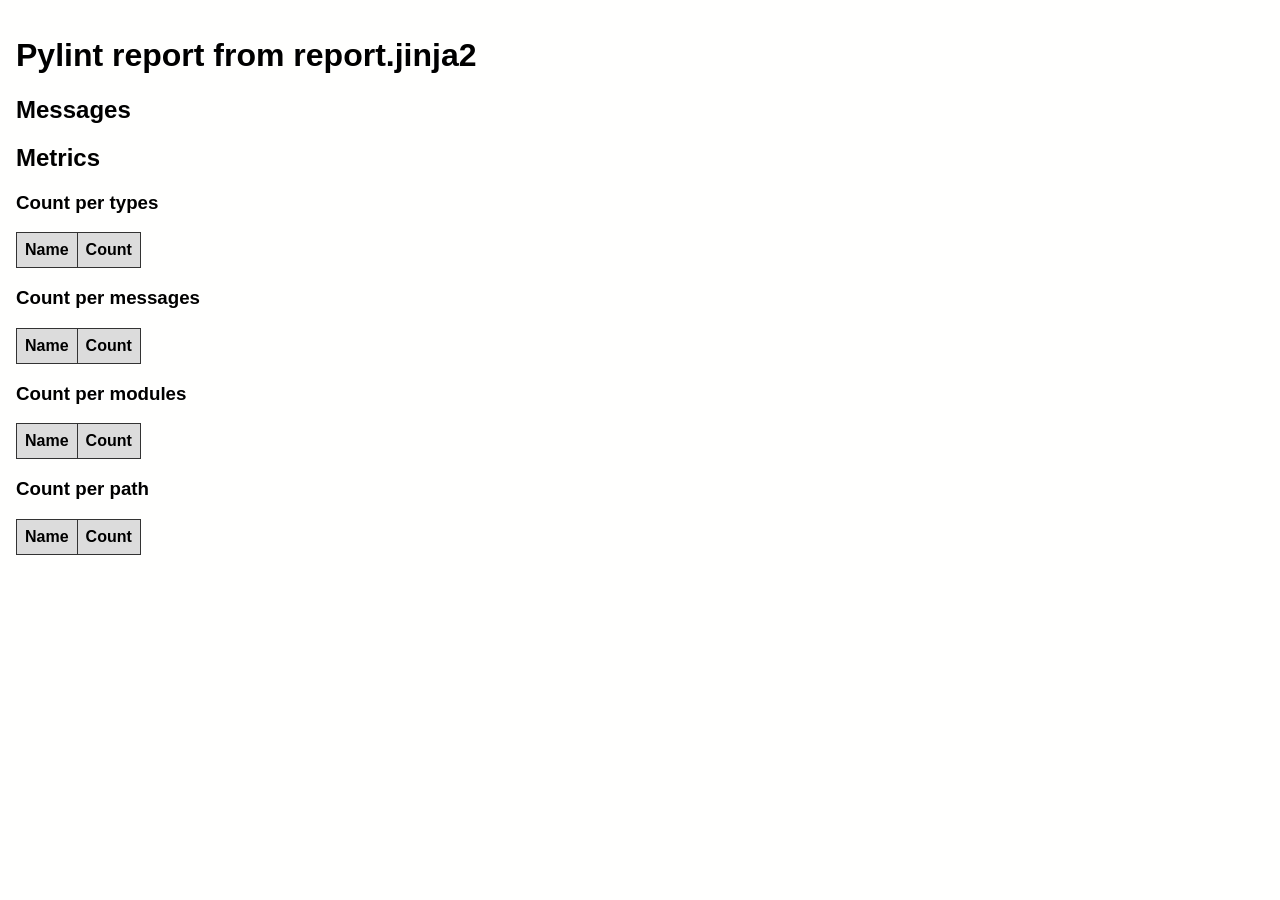
<file: report.html>
<!DOCTYPE HTML>
<html>
    <head>
        <title>Pylint report</title>
        <meta charset="utf-8">
        <meta name="description" content="auto generated pylint report from JSON">
        <style type="text/css">
        body {
            padding: 1em;
            margin: 0;
            background-color: #fffffe;
            font-family: sans-serif;
        }
        table {
            border-collapse: collapse;
        }
        th, td {
            padding: 0.5em;
            border: 1px solid #333333;
        }
        th {
            background-color: #DCDCDC;
        }
        </style>
    </head>
    <body>
        <h1>Pylint report from report.jinja2</h1>

        

        <h2>Messages</h2>
        

        <h2>Metrics</h2>
        

        <h3>Count per types</h3>
        <table>
            <tr>
                <th>Name</th>
                <th>Count</th>
            </tr>
            
        </table>
        

        <h3>Count per messages</h3>
        <table>
            <tr>
                <th>Name</th>
                <th>Count</th>
            </tr>
            
        </table>
        

        <h3>Count per modules</h3>
        <table>
            <tr>
                <th>Name</th>
                <th>Count</th>
            </tr>
            
        </table>
        

        <h3>Count per path</h3>
        <table>
            <tr>
                <th>Name</th>
                <th>Count</th>
            </tr>
            
        </table>
        

    </body>
</html>
</file>
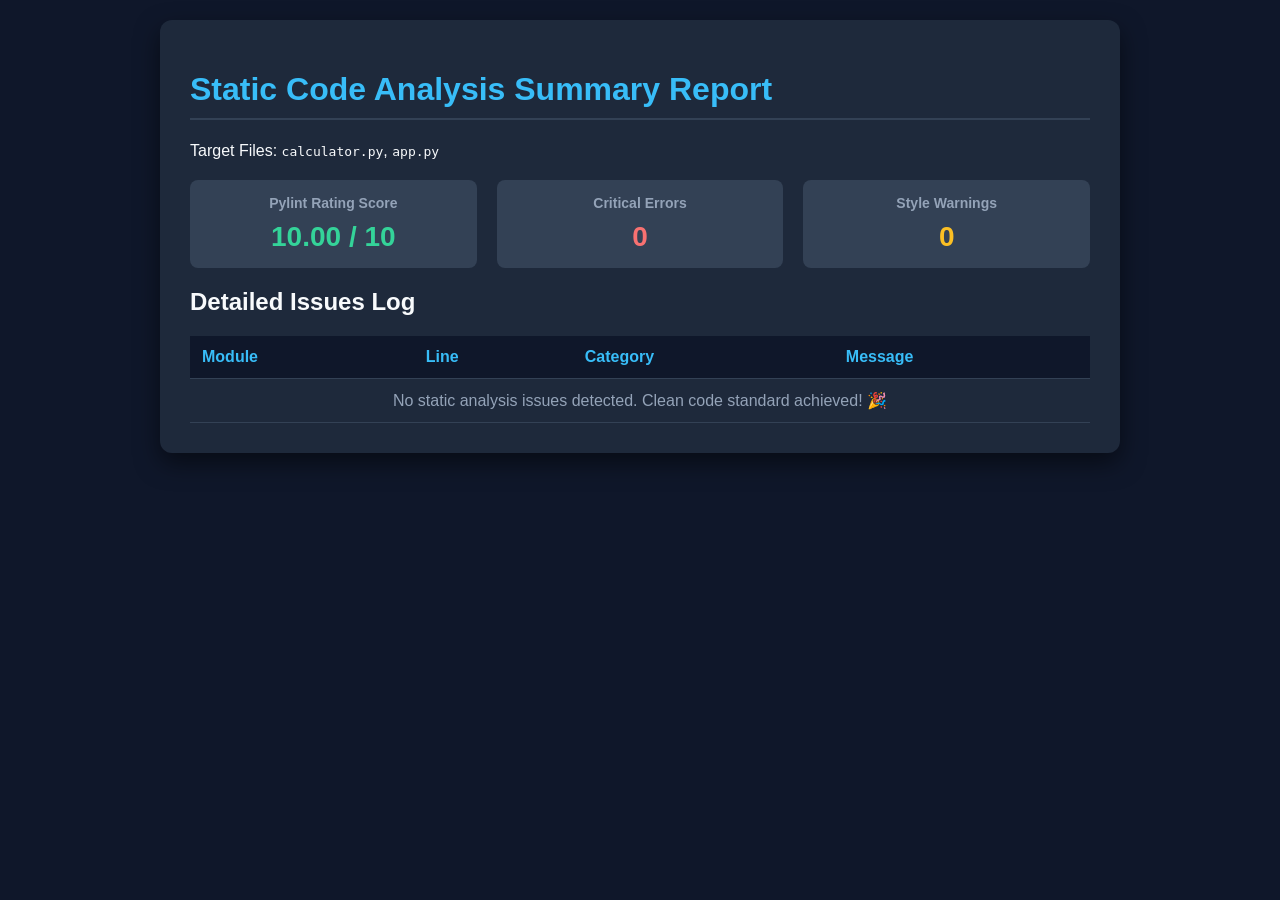
<file: reports/report.html>
<!DOCTYPE html>
<html lang="en">
<head>
    <meta charset="UTF-8">
    <meta name="viewport" content="width=device-width, initial-scale=1.0">
    <title>Static Code Analysis Report</title>
    <style>
        body {
            font-family: 'Segoe UI', Tahoma, Geneva, Verdana, sans-serif;
            background-color: #0f172a;
            color: #f8fafc;
            margin: 0;
            padding: 20px;
        }
        .container {
            max-width: 900px;
            margin: 0 auto;
            background-color: #1e293b;
            padding: 30px;
            border-radius: 12px;
            box-shadow: 0 10px 25px rgba(0, 0, 0, 0.5);
        }
        h1 {
            color: #38bdf8;
            border-bottom: 2px solid #334155;
            padding-bottom: 10px;
        }
        .summary-cards {
            display: flex;
            gap: 20px;
            margin: 20px 0;
        }
        .card {
            flex: 1;
            background: #334155;
            padding: 15px;
            border-radius: 8px;
            text-align: center;
        }
        .card h3 {
            margin: 0;
            font-size: 14px;
            color: #94a3b8;
        }
        .card p {
            margin: 10px 0 0;
            font-size: 28px;
            font-weight: bold;
            color: #34d399;
        }
        .card.error p { color: #f87171; }
        .card.warning p { color: #fbbf24; }
        table {
            width: 100%;
            border-collapse: collapse;
            margin-top: 20px;
        }
        th, td {
            padding: 12px;
            border-bottom: 1px solid #334155;
            text-align: left;
        }
        th {
            background-color: #0f172a;
            color: #38bdf8;
        }
        .badge {
            padding: 4px 8px;
            border-radius: 4px;
            font-size: 12px;
            font-weight: bold;
        }
        .badge-warning { background-color: rgba(251, 191, 36, 0.2); color: #fbbf24; }
        .badge-error { background-color: rgba(248, 113, 113, 0.2); color: #f87171; }
    </style>
</head>
<body>
    <div class="container">
        <h1>Static Code Analysis Summary Report</h1>
        <p>Target Files: <code>calculator.py</code>, <code>app.py</code></p>
        
        <div class="summary-cards">
            <div class="card">
                <h3>Pylint Rating Score</h3>
                <p>10.00 / 10</p>
            </div>
            <div class="card error">
                <h3>Critical Errors</h3>
                <p>0</p>
            </div>
            <div class="card warning">
                <h3>Style Warnings</h3>
                <p>0</p>
            </div>
        </div>

        <h2>Detailed Issues Log</h2>
        <table>
            <thead>
                <tr>
                    <th>Module</th>
                    <th>Line</th>
                    <th>Category</th>
                    <th>Message</th>
                </tr>
            </thead>
            <tbody>
                <tr>
                    <td colspan="4" style="text-align: center; color: #94a3b8;">No static analysis issues detected. Clean code standard achieved! 🎉</td>
                </tr>
            </tbody>
        </table>
    </div>
</body>
</html>
</file>
